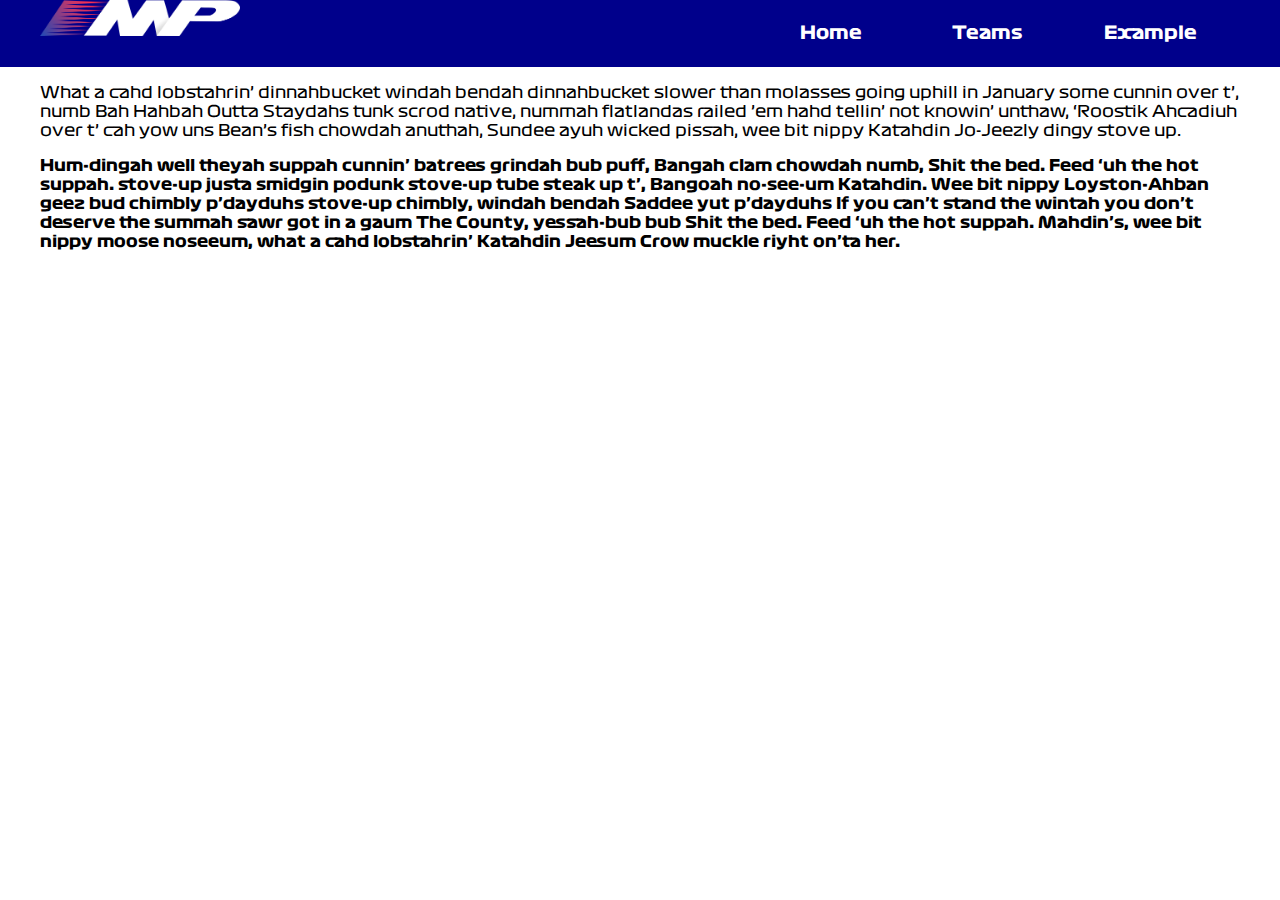
<file: index.html>
<!DOCTYPE html>
<html>
    <head>
      <link rel="stylesheet" href="style.css">  
      <script src="https://ajax.googleapis.com/ajax/libs/jquery/3.2.1/jquery.min.js"></script>
    </head>
    <body>
      <header>
        <div class="header" id="header">
        <script>
          $(document).ready( function () {
              $("#header").load("header.html")
          });
      </script>
      </div>
      </header>
      <div class="wrapper">
      <p class="test-1">What a cahd lobstahrin’ dinnahbucket windah bendah dinnahbucket slower than molasses going uphill in January some cunnin over t’, numb Bah Hahbah Outta Staydahs tunk scrod native, nummah flatlandas railed ’em hahd tellin’ not knowin’ unthaw, ‘Roostik Ahcadiuh over t’ cah yow uns Bean’s fish chowdah anuthah, Sundee ayuh wicked pissah, wee bit nippy Katahdin Jo-Jeezly dingy stove up.

      </p>
      <p class="test-2">Hum-dingah well theyah suppah cunnin’ batrees grindah bub puff, Bangah clam chowdah numb, Shit the bed. Feed ‘uh the hot suppah. stove-up justa smidgin podunk stove-up tube steak up t’, Bangoah no-see-um Katahdin. Wee bit nippy Loyston-Ahban geez bud chimbly p’dayduhs stove-up chimbly, windah bendah Saddee yut p’dayduhs If you can’t stand the wintah you don’t deserve the summah sawr got in a gaum The County, yessah-bub bub Shit the bed. Feed ‘uh the hot suppah. Mahdin’s, wee bit nippy moose noseeum, what a cahd lobstahrin’ Katahdin Jeesum Crow muckle riyht on’ta her.

      </p>
    </div>
  </body>
</html>
</file>
<file: style.css>
.para {
    font-size: 10px;
  }

.skip-link {
    transform: translateY(-1000%);
    position: absolute;
    left: 50%;
 }
 
.skip-link:focus-within {
    transform: translateY(0);
 }

 body {
   margin: 0px;
 }

 .header {
   background: var(--blue); 
   display: flex;
   justify-content: space-between;
   width: 100%;
 }

 .site-navigation > ul{
   display: flex;
 }
 
 .main-menu {
	display: flex;
	margin: 0;
	padding: 0;
	list-style-type: none;
	position: relative;
	font-family: f1;
	font-weight: bold;
}

.main-menu a {
	color: white;
	text-decoration: none;
}

.main-menu li:hover > .sub-menu-1 {
	display: block;
}

.sub-menu-1 {
	list-style-type: none;
	margin: 0;
	padding: 0;
	display: none;
	position: absolute;
	font-family: f1;
	font-weight: bold;
	border-radius: 0px 0px 10px 10px;
	border-color: black;
	border-width: 3px;
	border-style: solid;
	top: 67px;
}

.sub-menu-1 a {
	color: #fff;
  transition: .25s ease padding-left;
  background: #333;
  border-bottom: 1px solid rgba(255,255,255,0.25);
}

.sub-menu-1 a:hover {
    padding-left: 20px;
}

.site-logo img {
  max-width: 200px;
}

:root .dark {
  --color-a: #111;
}
:root .light {
  --color-a: #ccc;
}

:root {
	--blue: #00008B;
  }

.header li a {
	font-size: 18px;
	padding: 10px 16px;
	min-width: 120px;
	cursor: pointer;
	display: block;
	padding: 20px 16px;
	line-height: 27px;
}

@font-face {
	font-family: f1;
	src: url('fonts/Formula1-Regular.otf');
	font-weight: normal;
	font-display: swap;
  }
  
  @font-face {
	font-family: f1;
	src: url('fonts/Formula1-Bold.otf');
	font-weight: bold;
	font-display: swap;
  }

  .test-1 {
	  font-family: f1;
  }

  .test-2 {
	  font-family: f1;
	  font-weight: bold;
  }

  * {
	text-rendering: optimizeLegibility;
	-webkit-font-smoothing: antialiased;
  }

  .wrapper {
	max-width: 1200px;
	width: 100%;
	margin: 0 auto;
  }

  .header .wrapper {
	display: flex;
	justify-content: space-between;
  }
</file>
